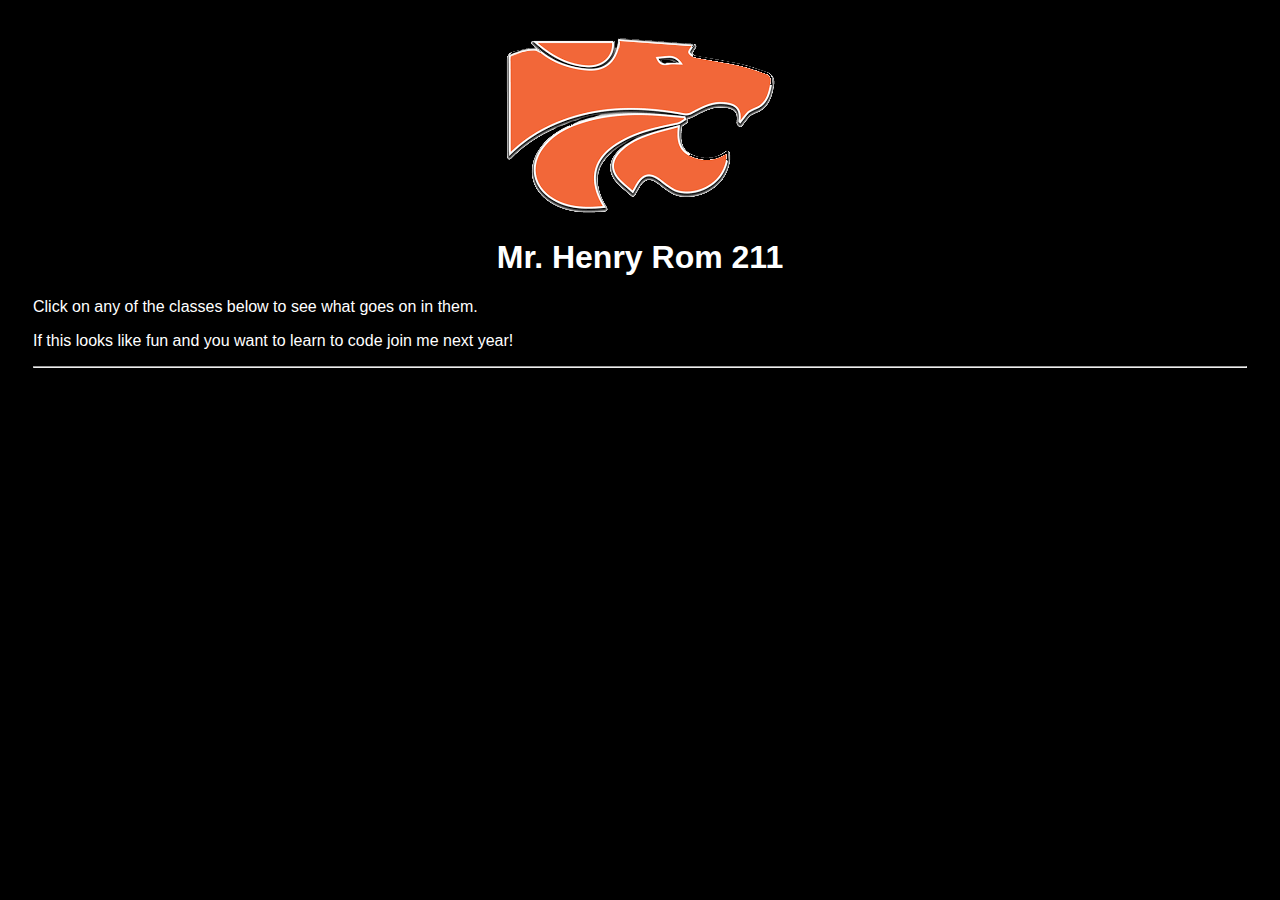
<file: index.html>
<!DOCTYPE html>
<html>
    <head>
        <title>Video Tame 1 Games</title>
        <meta name="viewport" content="width=device-width,initial-scale=1" >
        <link href="style.css" rel="stylesheet">
    </head>

    <body>
        <div style="text-align: center;">
            <img src="./images/cougar.png"/>
            <h1>Mr. Henry Rom 211</h1>
 
        </div>
        
        <p>Click on any of the classes below to see what goes on in them.</p>
        
        <p>If this looks like fun and you want to learn to code join me next year!</p>
        
        <hr>

        

    </body>
</html>
</file>
<file: style.css>
body {
  background: #000;
  color: #fff;
  padding: 25px;
  font-family: sans-serif;
}

table, td {
  margin:auto;
  border: 3px solid white;
  border-collapse: collapse;
}

td {
    vertical-align: top;
    align-items: top;
}

a {
    color: white;
}

a:visited {
    color: lightblue;
}

ul {
    padding-left: 20px;
}

div p {
    width: 80%;
    margin: auto;
    color: white;
    border-radius: 30px;
  background-color: #404040; /* light gray background */
  border: 1px solid #ccc;    /* subtle border */
  padding: 10px;             /* some inner space */
  font-family: monospace;    /* monospaced font for code */
  white-space: pre;          /* preserve formatting, like line breaks and spaces */
   overflow-x: auto; 

}
</file>
